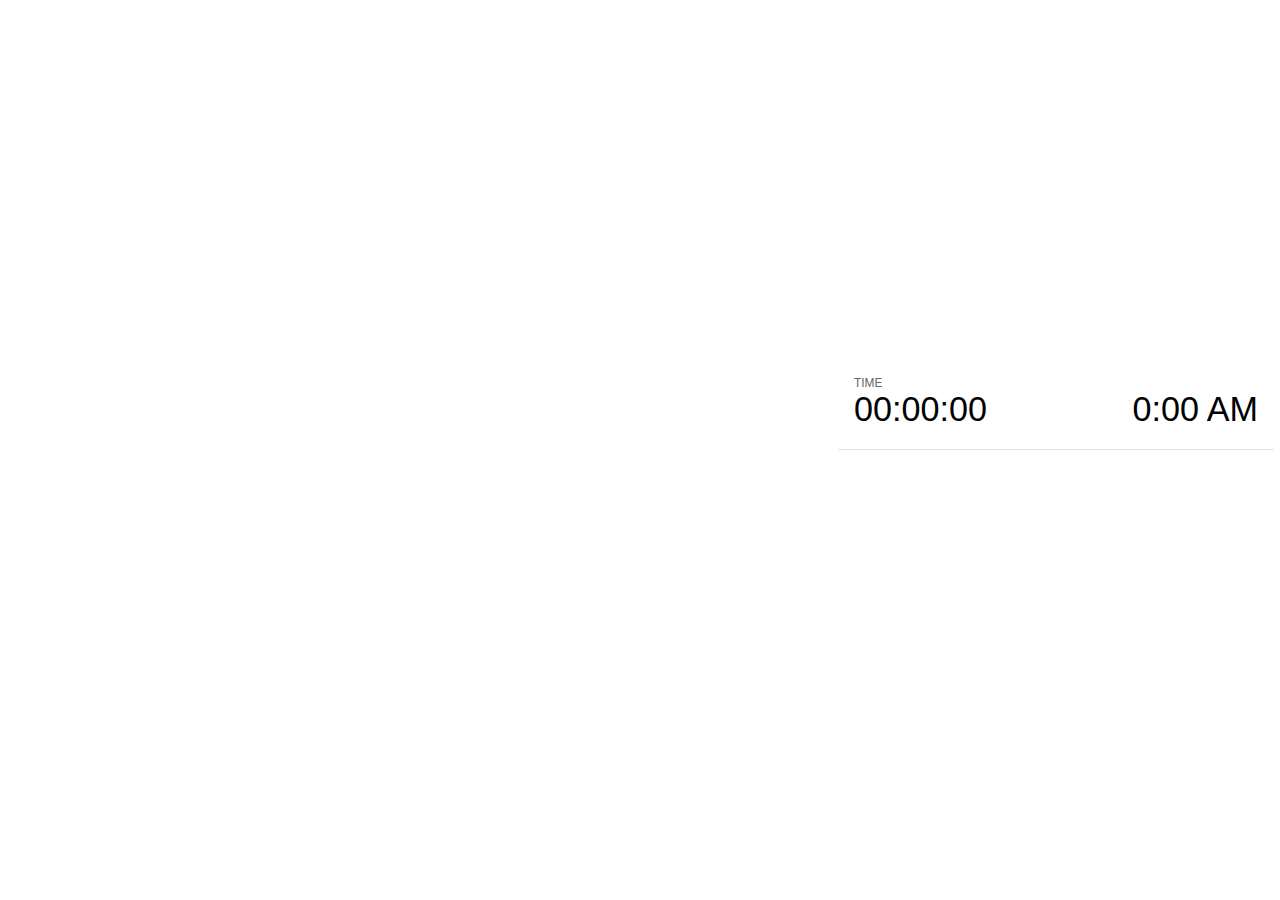
<file: plugin/notes/notes.html>
<!doctype html>
<html lang="en">
	<head>
		<meta charset="utf-8">

		<title>reveal.js - Slide Notes</title>

		<style>
			body {
				font-family: Helvetica;
			}

			#current-slide,
			#upcoming-slide,
			#speaker-controls {
				padding: 6px;
				box-sizing: border-box;
				-moz-box-sizing: border-box;
			}

			#current-slide iframe,
			#upcoming-slide iframe {
				width: 100%;
				height: 100%;
				border: 1px solid #ddd;
			}

			#current-slide .label,
			#upcoming-slide .label {
				position: absolute;
				top: 10px;
				left: 10px;
				font-weight: bold;
				font-size: 14px;
				z-index: 2;
				color: rgba( 255, 255, 255, 0.9 );
			}

			#current-slide {
				position: absolute;
				width: 65%;
				height: 100%;
				top: 0;
				left: 0;
				padding-right: 0;
			}

			#upcoming-slide {
				position: absolute;
				width: 35%;
				height: 40%;
				right: 0;
				top: 0;
			}

			#speaker-controls {
				position: absolute;
				top: 40%;
				right: 0;
				width: 35%;
				height: 60%;
				overflow: auto;

				font-size: 18px;
			}

				.speaker-controls-time.hidden,
				.speaker-controls-notes.hidden {
					display: none;
				}

				.speaker-controls-time .label,
				.speaker-controls-notes .label {
					text-transform: uppercase;
					font-weight: normal;
					font-size: 0.66em;
					color: #666;
					margin: 0;
				}

				.speaker-controls-time {
					border-bottom: 1px solid rgba( 200, 200, 200, 0.5 );
					margin-bottom: 10px;
					padding: 10px 16px;
					padding-bottom: 20px;
					cursor: pointer;
				}

				.speaker-controls-time .reset-button {
					opacity: 0;
					float: right;
					color: #666;
					text-decoration: none;
				}
				.speaker-controls-time:hover .reset-button {
					opacity: 1;
				}

				.speaker-controls-time .timer,
				.speaker-controls-time .clock {
					width: 50%;
					font-size: 1.9em;
				}

				.speaker-controls-time .timer {
					float: left;
				}

				.speaker-controls-time .clock {
					float: right;
					text-align: right;
				}

				.speaker-controls-time span.mute {
					color: #bbb;
				}

				.speaker-controls-notes {
					padding: 10px 16px;
				}

				.speaker-controls-notes .value {
					margin-top: 5px;
					line-height: 1.4;
					font-size: 1.2em;
				}

			.clear {
				clear: both;
			}

			@media screen and (max-width: 1080px) {
				#speaker-controls {
					font-size: 16px;
				}
			}

			@media screen and (max-width: 900px) {
				#speaker-controls {
					font-size: 14px;
				}
			}

			@media screen and (max-width: 800px) {
				#speaker-controls {
					font-size: 12px;
				}
			}

		</style>
	</head>

	<body>

		<div id="current-slide"></div>
		<div id="upcoming-slide"><span class="label">UPCOMING:</span></div>
		<div id="speaker-controls">
			<div class="speaker-controls-time">
				<h4 class="label">Time <span class="reset-button">Click to Reset</span></h4>
				<div class="clock">
					<span class="clock-value">0:00 AM</span>
				</div>
				<div class="timer">
					<span class="hours-value">00</span><span class="minutes-value">:00</span><span class="seconds-value">:00</span>
				</div>
				<div class="clear"></div>
			</div>

			<div class="speaker-controls-notes hidden">
				<h4 class="label">Notes</h4>
				<div class="value"></div>
			</div>
		</div>

		<script src="../../plugin/markdown/marked.js"></script>
		<script>

			(function() {

				var notes,
					notesValue,
					currentState,
					currentSlide,
					upcomingSlide,
					connected = false;

				window.addEventListener( 'message', function( event ) {

					var data = JSON.parse( event.data );

					// Messages sent by the notes plugin inside of the main window
					if( data && data.namespace === 'reveal-notes' ) {
						if( data.type === 'connect' ) {
							handleConnectMessage( data );
						}
						else if( data.type === 'state' ) {
							handleStateMessage( data );
						}
					}
					// Messages sent by the reveal.js inside of the current slide preview
					else if( data && data.namespace === 'reveal' ) {
						if( /ready/.test( data.eventName ) ) {
							// Send a message back to notify that the handshake is complete
							window.opener.postMessage( JSON.stringify({ namespace: 'reveal-notes', type: 'connected'} ), '*' );
						}
						else if( /slidechanged|fragmentshown|fragmenthidden|overviewshown|overviewhidden|paused|resumed/.test( data.eventName ) && currentState !== JSON.stringify( data.state ) ) {
							window.opener.postMessage( JSON.stringify({ method: 'setState', args: [ data.state ]} ), '*' );
						}
					}

				} );

				/**
				 * Called when the main window is trying to establish a
				 * connection.
				 */
				function handleConnectMessage( data ) {

					if( connected === false ) {
						connected = true;

						setupIframes( data );
						setupKeyboard();
						setupNotes();
						setupTimer();
					}

				}

				/**
				 * Called when the main window sends an updated state.
				 */
				function handleStateMessage( data ) {

					// Store the most recently set state to avoid circular loops
					// applying the same state
					currentState = JSON.stringify( data.state );

					// No need for updating the notes in case of fragment changes
					if ( data.notes ) {
						notes.classList.remove( 'hidden' );
						if( data.markdown ) {
							notesValue.innerHTML = marked( data.notes );
						}
						else {
							notesValue.innerHTML = data.notes;
						}
					}
					else {
						notes.classList.add( 'hidden' );
					}

					// Update the note slides
					currentSlide.contentWindow.postMessage( JSON.stringify({ method: 'setState', args: [ data.state ] }), '*' );
					upcomingSlide.contentWindow.postMessage( JSON.stringify({ method: 'setState', args: [ data.state ] }), '*' );
					upcomingSlide.contentWindow.postMessage( JSON.stringify({ method: 'next' }), '*' );

				}

				// Limit to max one state update per X ms
				handleStateMessage = debounce( handleStateMessage, 200 );

				/**
				 * Forward keyboard events to the current slide window.
				 * This enables keyboard events to work even if focus
				 * isn't set on the current slide iframe.
				 */
				function setupKeyboard() {

					document.addEventListener( 'keydown', function( event ) {
						currentSlide.contentWindow.postMessage( JSON.stringify({ method: 'triggerKey', args: [ event.keyCode ] }), '*' );
					} );

				}

				/**
				 * Creates the preview iframes.
				 */
				function setupIframes( data ) {

					var params = [
						'receiver',
						'progress=false',
						'history=false',
						'transition=none',
						'autoSlide=0',
						'backgroundTransition=none'
					].join( '&' );

					var hash = '#/' + data.state.indexh + '/' + data.state.indexv;
					var currentURL = data.url + '?' + params + '&postMessageEvents=true' + hash;
					var upcomingURL = data.url + '?' + params + '&controls=false' + hash;

					currentSlide = document.createElement( 'iframe' );
					currentSlide.setAttribute( 'width', 1280 );
					currentSlide.setAttribute( 'height', 1024 );
					currentSlide.setAttribute( 'src', currentURL );
					document.querySelector( '#current-slide' ).appendChild( currentSlide );

					upcomingSlide = document.createElement( 'iframe' );
					upcomingSlide.setAttribute( 'width', 640 );
					upcomingSlide.setAttribute( 'height', 512 );
					upcomingSlide.setAttribute( 'src', upcomingURL );
					document.querySelector( '#upcoming-slide' ).appendChild( upcomingSlide );

				}

				/**
				 * Setup the notes UI.
				 */
				function setupNotes() {

					notes = document.querySelector( '.speaker-controls-notes' );
					notesValue = document.querySelector( '.speaker-controls-notes .value' );

				}

				/**
				 * Create the timer and clock and start updating them
				 * at an interval.
				 */
				function setupTimer() {

					var start = new Date(),
						timeEl = document.querySelector( '.speaker-controls-time' ),
						clockEl = timeEl.querySelector( '.clock-value' ),
						hoursEl = timeEl.querySelector( '.hours-value' ),
						minutesEl = timeEl.querySelector( '.minutes-value' ),
						secondsEl = timeEl.querySelector( '.seconds-value' );

					function _updateTimer() {

						var diff, hours, minutes, seconds,
							now = new Date();

						diff = now.getTime() - start.getTime();
						hours = Math.floor( diff / ( 1000 * 60 * 60 ) );
						minutes = Math.floor( ( diff / ( 1000 * 60 ) ) % 60 );
						seconds = Math.floor( ( diff / 1000 ) % 60 );

						clockEl.innerHTML = now.toLocaleTimeString( 'en-US', { hour12: true, hour: '2-digit', minute:'2-digit' } );
						hoursEl.innerHTML = zeroPadInteger( hours );
						hoursEl.className = hours > 0 ? '' : 'mute';
						minutesEl.innerHTML = ':' + zeroPadInteger( minutes );
						minutesEl.className = minutes > 0 ? '' : 'mute';
						secondsEl.innerHTML = ':' + zeroPadInteger( seconds );

					}

					// Update once directly
					_updateTimer();

					// Then update every second
					setInterval( _updateTimer, 1000 );

					timeEl.addEventListener( 'click', function() {
						start = new Date();
						_updateTimer();
						return false;
					} );

				}

				function zeroPadInteger( num ) {

					var str = '00' + parseInt( num );
					return str.substring( str.length - 2 );

				}

				/**
				 * Limits the frequency at which a function can be called.
				 */
				function debounce( fn, ms ) {

					var lastTime = 0,
						timeout;

					return function() {

						var args = arguments;
						var context = this;

						clearTimeout( timeout );

						var timeSinceLastCall = Date.now() - lastTime;
						if( timeSinceLastCall > ms ) {
							fn.apply( context, args );
							lastTime = Date.now();
						}
						else {
							timeout = setTimeout( function() {
								fn.apply( context, args );
								lastTime = Date.now();
							}, ms - timeSinceLastCall );
						}

					}

				}

			})();

		</script>
	</body>
</html>
</file>
